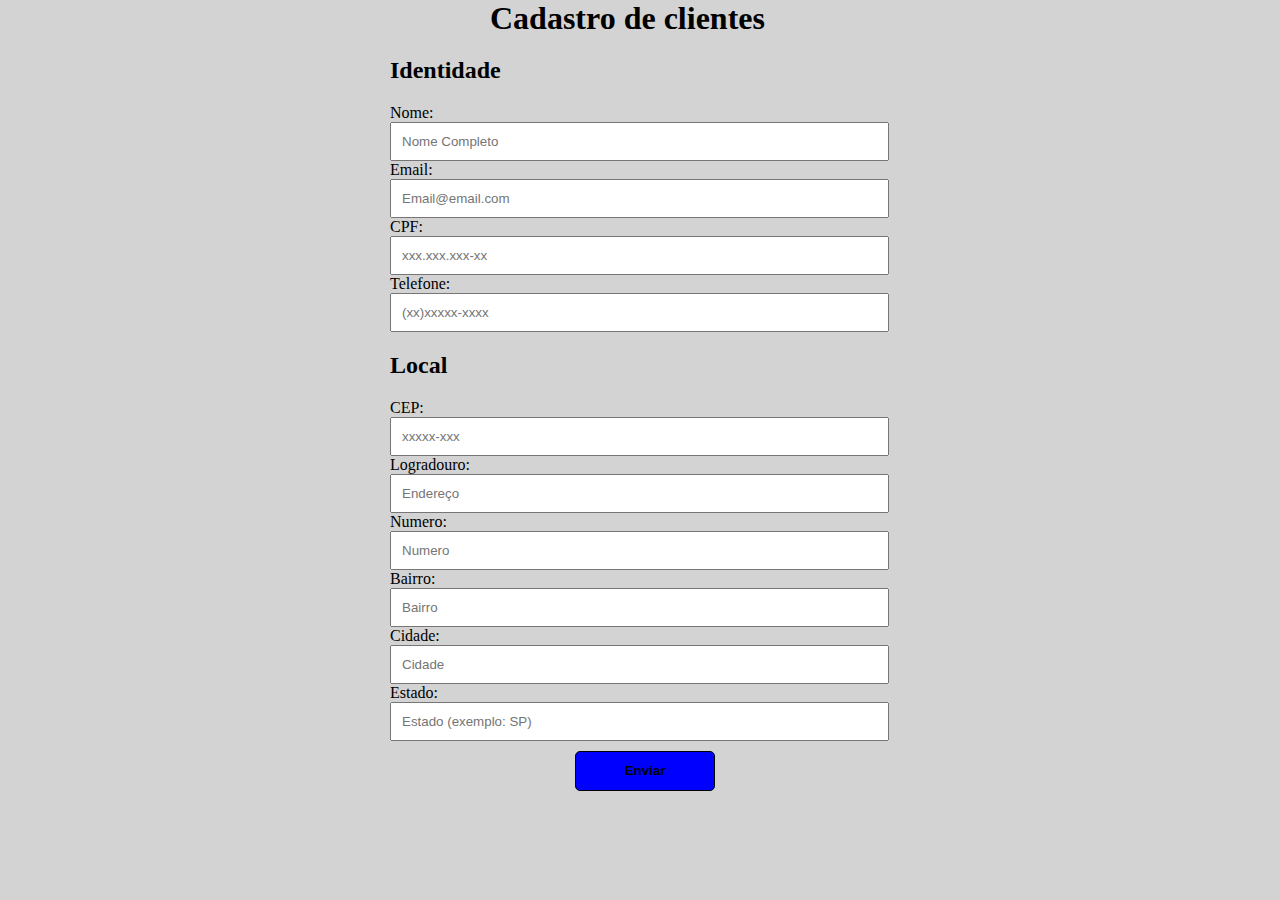
<file: index.html>
<!DOCTYPE html>
<html lang="en">
<head>
    <meta charset="UTF-8">
    <meta name="viewport" content="width=device-width, initial-scale=1.0">
    <title>Formulario</title>
    <link rel="stylesheet" href="style.css">
    <script type="text/javascript" src="atividade.js"></script>
</head>
<body>
    
    <form name="cadastro">
        <h1>Cadastro de clientes</h1>
            <div>
                <h2>Identidade</h2>
                
                <label for="nome">Nome: </label> 
                <input type="text" id="nomeid" placeholder="Nome Completo" required="required" name="nome" />

                <label for="email">Email: </label> 
                <input type="email" id="emailid" placeholder="Email@email.com" required="required" name="email" />

                <label for="cpf">CPF: </label> 
                <input type="text" id="cpfid" placeholder="xxx.xxx.xxx-xx" required="required" name="cpf" />

                <label for="tel">Telefone: </label> 
                <input type="tel" id="telid" placeholder="(xx)xxxxx-xxxx" required="required" name="tel" />

        </div>
        <div>
            <h2>Local</h2>

                <label for="cep">CEP: </label> 
                <input type="text" id="cepid" placeholder="xxxxx-xxx" required="required" name="cep" />

                <label for="endereco">Logradouro: </label> 
                <input type="text" id="endid" placeholder="Endereço" required="required" name="endereco" />

                <label for="num">Numero: </label> 
                <input type="text" id="numid" placeholder="Numero" required="required" name="num" />

                <label for="bairro">Bairro: </label> 
                <input type="text" id="bairroid" placeholder="Bairro" required="required" name="bairro" />

                <label for="cidade">Cidade: </label> 
                <input type="text" id="cidadeid" placeholder="Cidade" required="required" name="cidade" />

                <label for="estado">Estado: </label> 
                <input type="text" id="estadoid" placeholder="Estado (exemplo: SP)" required="required" name="estado" />

        </div>
        
        <input type="submit" class="enviar" onclick="Enviar();" value="Enviar"/>

    </form>
</body>
</html>
</file>
<file: style.css>
h1 {
    margin:0 auto;
    max-width: 300px;
}

body {
    margin: 0px;
    padding:0px;
    align-items: center;
    background: lightgray;
}

form {
    font-size: 16px;
    max-width: 500px;
    margin:0 auto;
    padding: 0 10px 10px 10px;
}

input {
    width:475px;
    padding: 10px;
}

.enviar {
    background-color: blue;
    height:40px;
    width: 140px;
    font-weight: bold;
    border-radius: 5px;
    border: 1px solid;
    cursor: pointer;
    margin-top:10px;
    margin-left:37%;
}

.enviar:hover{
    background-color: lightblue;
}
</file>
